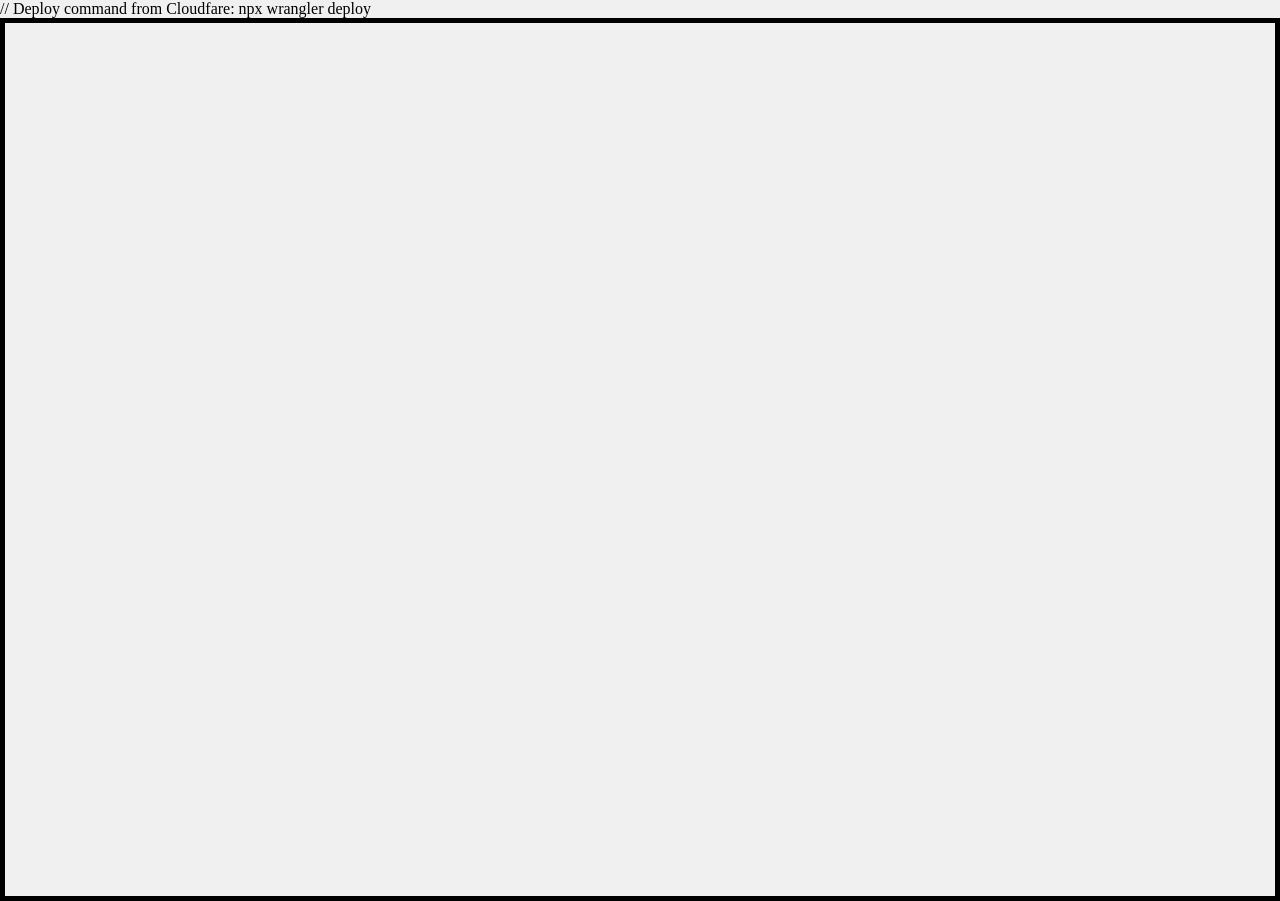
<file: index.html>
<!DOCTYPE html>

// Deploy command from Cloudfare: npx wrangler deploy

<html lang="en">
    <head>
        <link rel="stylesheet" href="style.css">
        <script src="script.js" defer></script>
        <!-- Required meta tags (apparently)-->
        <!-- Add icon -->
        <meta charset="UTF-8">
        <meta name="viewport" content="width=device-width, initial-scale=1.0">
        <title>Ron's Personal Web</title>
    </head>
    <body>
        <div class="card-container">

            <video class="IntroBack-video video-format" autoplay muted playsinline>
                <source src="Assets/BackgroundVid_2.mp4" type="video/mp4">
            </video>

            <video class="MainBack-video video-format" muted loop playsinline>
                <source src="Assets/MainVid.mp4" type="video/mp4">
            </video>

            <div class="intro">
                <h1 class="intro-title intro-text">Hello G'Day</h1>
                <p class="intro-description intro-text"> Better on desktop lol </p>
            </div>

            <div class="card">
                <h3 class="card-name">Email</h3>
                <img class="card-icon" src="Assets/mail.png" alt="Email Icon" width="50" height="50">
                <hr class="card-separator">
                <h2 class="card-title">My Email</h2>
                <p class="card-description">Message me for any inquiries</p>
                <!-- HTML for button extracted from online !-->
                <button class="button-82-pushable" role="button">
                    <span class="button-82-shadow"></span>
                    <span class="button-82-edge"></span>
                    <button class="button-86" role="button" onclick="location.href='mailto:ronelladri@yahoo.com'">Email me</button>
                </button>
            </div>

            <div class="card">
                <h3 class="card-name">Socials</h3>
                <img class="card-icon" src="Assets/network.png" alt="Email Icon" width="50" height="50">
                <hr class="card-separator">
                <h2 class="card-title">My Socials</h2>
                <p class="card-description">Here ya go stalkers</p>
                <div class="socials">
                    <a class="social_icon" href="https://www.instagram.com/ronell__a/">
                        <img src="Assets/Instagram_logo_2022.webp" alt="Instagram Icon" width="30" height="30">
                    </a>

                    <a class="social_icon" href="https://www.facebook.com/ronellderick.adri/">
                        <img src="Assets/Facebook_Logo_(2019).png" alt="Facebook Icon" width="30" height="30">
                    </a>

                    <a class="social_icon" href="https://github.com/Ron-CanCode">
                        <img src="Assets/github.png" alt="github Icon" width="30" height="30">
                    </a>
                </div>
            </div>

            <div class="card">
                <h3 class="card-name">Profile</h3>
                <img class="card-icon profile-picture" src="Assets/profilePic.jpg" alt="Profile Picture" width="50" height="50">
                <hr class="card-separator">
                <h1 class="card-title">Ronell Adri</h1>
                <h5 class="card-subName">QUT student - Software Developer</h5>
                <p class="card-description ProfileCard-description">I build stuff lol</p>
            </div>

            <div class="card">
                <h3 class="card-name">Youtube</h3>
                <img class="card-icon" src="Assets/youtube.png" alt="Youtube Icon" width="50" height="50">
                <hr class="card-separator">
                <h2 class="card-title">Youtube Channel</h2>
                <p class="card-description">Check out my vlog!</p>
                <!-- HTML for button extracted from online !-->
                <button class="button-82-pushable" role="button" onclick="location.href='https://www.youtube.com/watch?v=xMHJGd3wwZk'">
                    <span class="button-82-shadow"></span>
                    <span class="button-82-edge"></span>
                    <span class="button-82-front text">Go to channel</span>
                    </button>
            </div>

            <div class="card">
                <h3 class="card-name">Projects</h3>
                <img class="card-icon" src="Assets/blueprint.png" alt="Projects Icon" width="50" height="50">
                <hr class="card-separator">
                <h2 class="card-title">My Projects</h2>
                <p class="card-description">Projects I have participated so far</p>
                <!-- HTML for button extracted from online !-->
                <button class="button-82-pushable" role="button" onclick="location.href='https://ron-can-code.github.io/Portfolio/'">
                    <span class="button-82-shadow"></span>
                    <span class="button-82-edge"></span>
                    <!-- HTML for button extracted from online !-->
                    <button class="button-86" role="button">Go to projects!</button>
                </button>
            </div>

            <!-- Navigation for mobile -->
             <button class="card-arrow left-arrow">←</button>
             <button class="card-arrow right-arrow">→</button>
        </div>
    </body>

</html>
</file>
<file: style.css>
.intro {
    position: fixed;
    inset: 0;
    display: flex;
    align-items: center;
    justify-content: center;
}

.intro-title {
    font-size: 3em;
}

.intro-description {
    font-size: 15px;
    margin-top: 60px;
    opacity: 0.5;
}

.intro-text {
    font-family: 'Arial', sans-serif;
    color: #e6dbdb;
    align-items: center;
    width: 100%;

    position: fixed;
    top:15%;
    left: 50%;
    transform: translate(-50%, -50%);

    text-align: center;

    width: 100%;

    animation: fadeInOut 6s ease-in-out forwards;
}



@keyframes fadeInOut {
    0% {
        opacity: 0;
    }
    50% {
        opacity: 1;
    }
    100% {
        opacity: 0;
    }
}

html, body {
    margin: 0;
    padding: 0;
    background-color: #f0f0f0;
}
.card-container {
    display: flex;
    flex-wrap: nowrap;
    justify-content: center;
    align-items: center;
    border: 5px solid #000000;
    min-height: 97vh;
    
    position: relative;
    z-index: 1;

    gap: 20px;
}

.rickroll_button {
    background-color: #c83620; /* Green background */
    color: inherit !important; /* White text */
    padding: 10px 20px; /* Some padding */
    font-size: 16px; /* Set a font size */
    cursor: pointer; /* Mouse pointer on hover */
    border-radius: 5px; /* Rounded corners */
    text-decoration: none !important; /* Remove underline from links */
    text-decoration-line: none !important; /* Remove underline from links */
    font-family: 'Segoe UI', Tahoma, Geneva, Verdana, sans-serif;
    font-size: 1rem;
    font-weight: 600;
    display: inline-block;
    border: 2px solid #000000; /* Green border */
}

.socials {
    display: flex;
    justify-content: center;
    align-items: center;
    margin-top: 13px;
}

.social_icon {
    margin: 0 10px;
}

.video-format {
    position: fixed;
    top: 0;
    left: 0;
    width: 100%;
    height: 100%;
    object-fit: cover;
    z-index: -1;
}

.MainBack-video {
    opacity: 0;
}

.IntroBack-video {
    opacity: 1;
}

.IntroBack-video.hide {
    opacity: 0;
}

.MainBack-video.show {
    opacity: 1;
}

.card {
    width: 300px;
    margin: 10px;
    justify-content: flex-start;
    align-items: center;
    display: flex;
    flex-direction: column;
    height: 400px;

    padding-bottom: 20px;
    padding-left: 20px;
    padding-right: 20px;

    box-sizing: border-box;

    opacity: 0;
    transition: opacity 0.8s ease;


    /* From https://css.glass */
    background: rgba(184, 184, 184, 0.13);
    border-radius: 16px;
    box-shadow: 0 4px 30px rgba(0, 0, 0, 0.1);
    backdrop-filter: blur(6.1px);
    -webkit-backdrop-filter: blur(6.1px);
    border: 1px solid rgba(184, 184, 184, 1);
}

/* To show the card after the intro video ends */
.card.show {
    opacity: 1;
    /*transition: opacity 1s ease-in-out; */
}

.card-name {
    font-size: 1.2em;
    font-weight: bold;
    margin-top: 10px;
    font-family: 'Arial', sans-serif;
    padding-bottom: 30px;
}

.card-icon {
    margin-bottom: 10px;
    height: auto;
    width: auto;
    justify-content: center;
    align-items: center;
}

.profile-picture {
   border: 0.5px solid #585656;
   border-radius: 20%;
}

.card-title {
    width: 100%;
    margin-bottom: 0;
    text-align: center;
    font-family: 'Arial', sans-serif;
    font-weight: 10;
    font-style: italic;
    font-size: 25px;
}

.card-subName {
    font-size: 1.2em;
    width: 100%;
    margin-bottom: 0;
    margin-top: 2px;
    text-align: center;
    font-family: 'Arial', sans-serif;
    font-weight: 10;
    font-style: italic;
    font-size: 12px;
}

.card-description {
    text-align: center;
    font-size: 14px;
    margin-bottom: 30px;
    margin-top: 10px;
    font-family:'Segoe UI', Tahoma, Geneva, Verdana, sans-serif;
}  

.ProfileCard-description {
    text-align: center;
    font-size: 14px;
    margin-bottom: 30px;
    margin-top: 30px;
    font-family:'Segoe UI', Tahoma, Geneva, Verdana, sans-serif
}

img {
    max-width: 90px;
    height: auto;
}

.card-separator {
    width: 100%;
    height: 1px;
    background-color: #000000;
    margin-bottom: 0px;
    opacity: 0.5;
}

.card-arrow {
    display: none;
}


/* CSS */
.button-82-pushable {
  position: relative;
  border: none;
  background: transparent;
  padding: 0;
  cursor: pointer;
  outline-offset: 4px;
  transition: filter 250ms;
  user-select: none;
  -webkit-user-select: none;
  touch-action: manipulation;
}

.button-82-shadow {
  position: absolute;
  top: 0;
  left: 0;
  width: 100%;
  height: 100%;
  border-radius: 12px;
  background: hsl(0deg 0% 0% / 0.25);
  will-change: transform;
  transform: translateY(2px);
  transition:
    transform
    600ms
    cubic-bezier(.3, .7, .4, 1);
}

.button-82-edge {
  position: absolute;
  top: 0;
  left: 0;
  width: 100%;
  height: 100%;
  border-radius: 12px;
  background: linear-gradient(
    to left,
    hsl(340deg 100% 16%) 0%,
    hsl(340deg 100% 32%) 8%,
    hsl(340deg 100% 32%) 92%,
    hsl(340deg 100% 16%) 100%
  );
}

.button-82-front {
  display: block;
  position: relative;
  padding: 12px 27px;
  border-radius: 12px;
  font-size: 1.1rem;
  color: white;
  background: hsl(345deg 100% 47%);
  will-change: transform;
  transform: translateY(-4px);
  transition:
    transform
    600ms
    cubic-bezier(.3, .7, .4, 1);
}



/* CSS */
.button-86 {
  all: unset;
  width: 100px;
  height: 30px;
  font-size: 16px;
  background: transparent;
  border: none;
  position: relative;
  color: #f0f0f0;
  cursor: pointer;
  z-index: 1;
  padding: 10px 20px;
  display: flex;
  align-items: center;
  justify-content: center;
  white-space: nowrap;
  user-select: none;
  -webkit-user-select: none;
  touch-action: manipulation;
}

.button-86::after,
.button-86::before {
  content: '';
  position: absolute;
  bottom: 0;
  right: 0;
  z-index: -99999;
  transition: all .4s;
}

.button-86::before {
  transform: translate(0%, 0%);
  width: 100%;
  height: 100%;
  background: #28282d;
  border-radius: 10px;
}

.button-86::after {
  transform: translate(10px, 10px);
  width: 35px;
  height: 35px;
  background: #ffffff15;
  backdrop-filter: blur(5px);
  -webkit-backdrop-filter: blur(5px);
  border-radius: 50px;
}

.button-86:hover::before {
  transform: translate(5%, 20%);
  width: 110%;
  height: 110%;
}

.button-86:hover::after {
  border-radius: 10px;
  transform: translate(0, 0);
  width: 100%;
  height: 100%;
}

.button-86:active::after {
  transition: 0s;
  transform: translate(0, 5%);
}

@media (min-width: 768px) {
  .button-82-front {
    font-size: 1.25rem;
    padding: 12px 42px;
  }
}

.button-82-pushable:hover {
  filter: brightness(110%);
  -webkit-filter: brightness(110%);
}

.button-82-pushable:hover .button-82-front {
  transform: translateY(-6px);
  transition:
    transform
    250ms
    cubic-bezier(.3, .7, .4, 1.5);
}

.button-82-pushable:active .button-82-front {
  transform: translateY(-2px);
  transition: transform 34ms;
}

.button-82-pushable:hover .button-82-shadow {
  transform: translateY(4px);
  transition:
    transform
    250ms
    cubic-bezier(.3, .7, .4, 1.5);
}

.button-82-pushable:active .button-82-shadow {
  transform: translateY(1px);
  transition: transform 34ms;
}

.button-82-pushable:focus:not(:focus-visible) {
  outline: none;
}

@media (max-width: 768px) {
    .card-container {
        flex-direction: column;
        align-items: center;
    }

    .card {
        display:none
    }

    .card.show-card {
        display: flex;
        animation: slideIn 0.4s ease both;
    }

    .card-arrow {
        display: block;
        position: fixed;
        top: 50%;
        transform: translateY(-50%);

        background: transparent;
        border: none;
        font-size: 40px;
        color: white;
        z-index: 10;

        opacity: 0;
        pointer-events: none;
        transition: opacity 0.8s ease;
    }

    .left-arrow {
        left: 30px;
    }

    .right-arrow {
        right: 30px;
    }

    .card-container.show-arrows .card-arrow {
    opacity: 1;
    pointer-events: auto;
    }

    

    @keyframes slideIn {
        from {
            opacity: 0;
            transform: translateX(30px);
        }

        to {
            opacity: 1;
            transform: translateX(0);
        }
    }

    @keyframes arrowFadeIn {
        from {
            opacity: 0;
        }

        to {
            opacity: 1;
        }
    }
    
}
</file>
